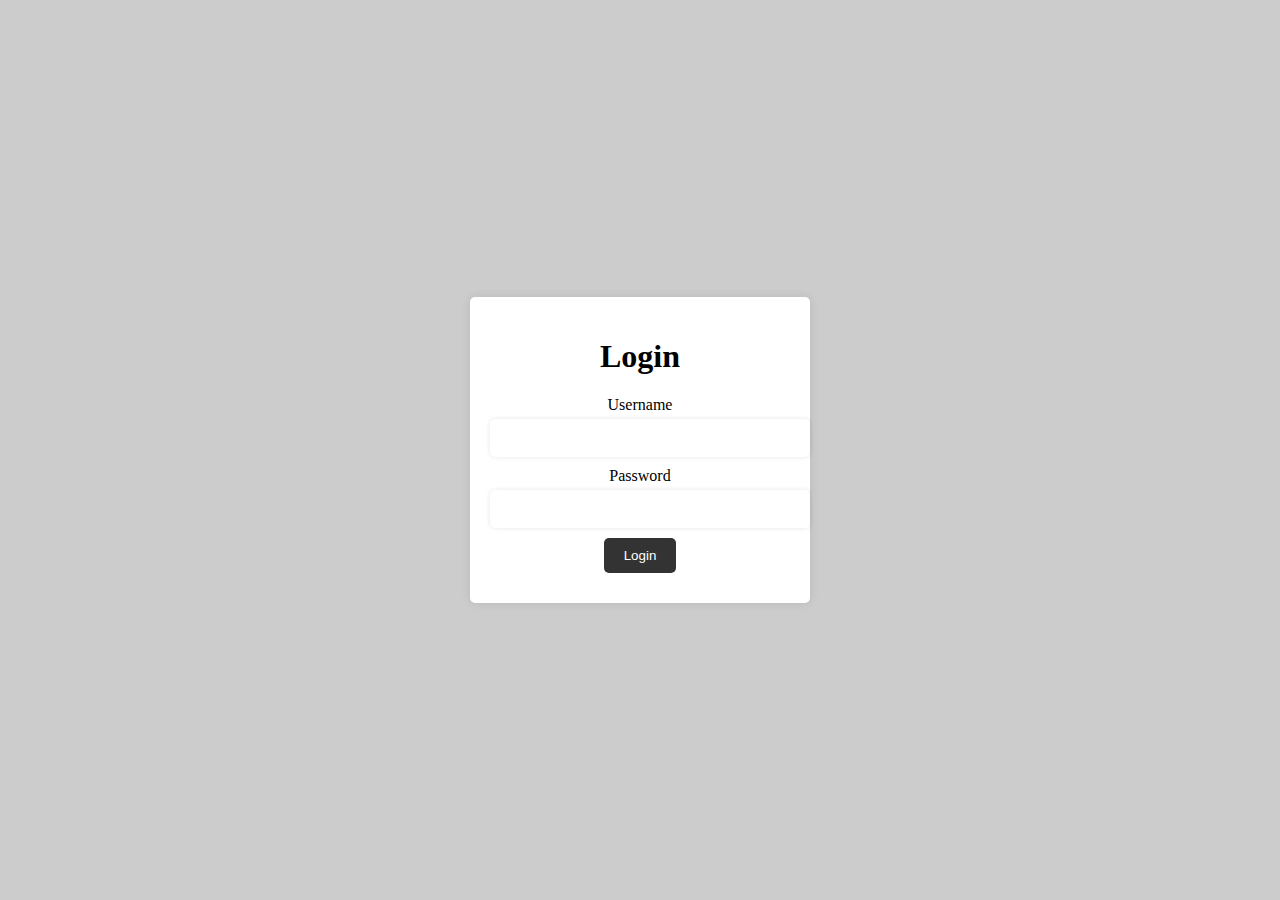
<file: index.html>
<!DOCTYPE html>
<html lang="en">

<head>
    <title>Homepage Login</title>
    <link rel="stylesheet" type="text/css" href="styles.css">
</head>

<body>
    <div class="container">
        <div class="login-container">
            <h1>Login</h1>
            <form id="loginForm">
                <div class="form-group">
                    <label for="username">Username</label>
                    <input type="text" id="username" name="username" required>
                </div>
                <div class="form-group">
                    <label for="password">Password</label>
                    <input type="password" id="password" name="password" required>
                </div>
                <div class="form-group">
                    <button type="submit">Login</button>
                </div>
            </form>
        </div>
    </div>
    <script src="js.js"></script>
</body>

</html>
</file>
<file: styles.css>
body {
    background-color: #ccc;
    display: flex;
    justify-content: center;
    align-items: center;
    height: 100vh;
    margin: 0;
}

.container {
    width: 300px;
    background-color: #fff;
    padding: 20px;
    box-shadow: 0 0 10px rgba(0, 0, 0, 0.1);
    border-radius: 5px;
}

.login-container {
    text-align: center;
}

.form-group {
    margin-bottom: 10px;
}

label {
    display: block;
    margin-bottom: 5px;
}

input[type="text"],
input[type="password"] {
    width: 100%;
    padding: 10px;
    border: none;
    border-radius: 5px;
    box-shadow: 0 0 5px rgba(0, 0, 0, 0.1);
    font-size: 16px;
}

button[type="submit"] {
    background-color: #333;
    color: #fff;
    padding: 10px 20px;
    border: none;
    border-radius: 5px;
    cursor: pointer;
    transition: background-color 0.3s ease;
}

button[type="submit"]:hover {
    background-color: #444;
}

/* Grayscale effect */
input[type="text"]:focus,
input[type="password"]:focus,
button[type="submit"]:hover {
    filter: grayscale(100%);
    transition: filter 0.3s ease;
}
</file>
